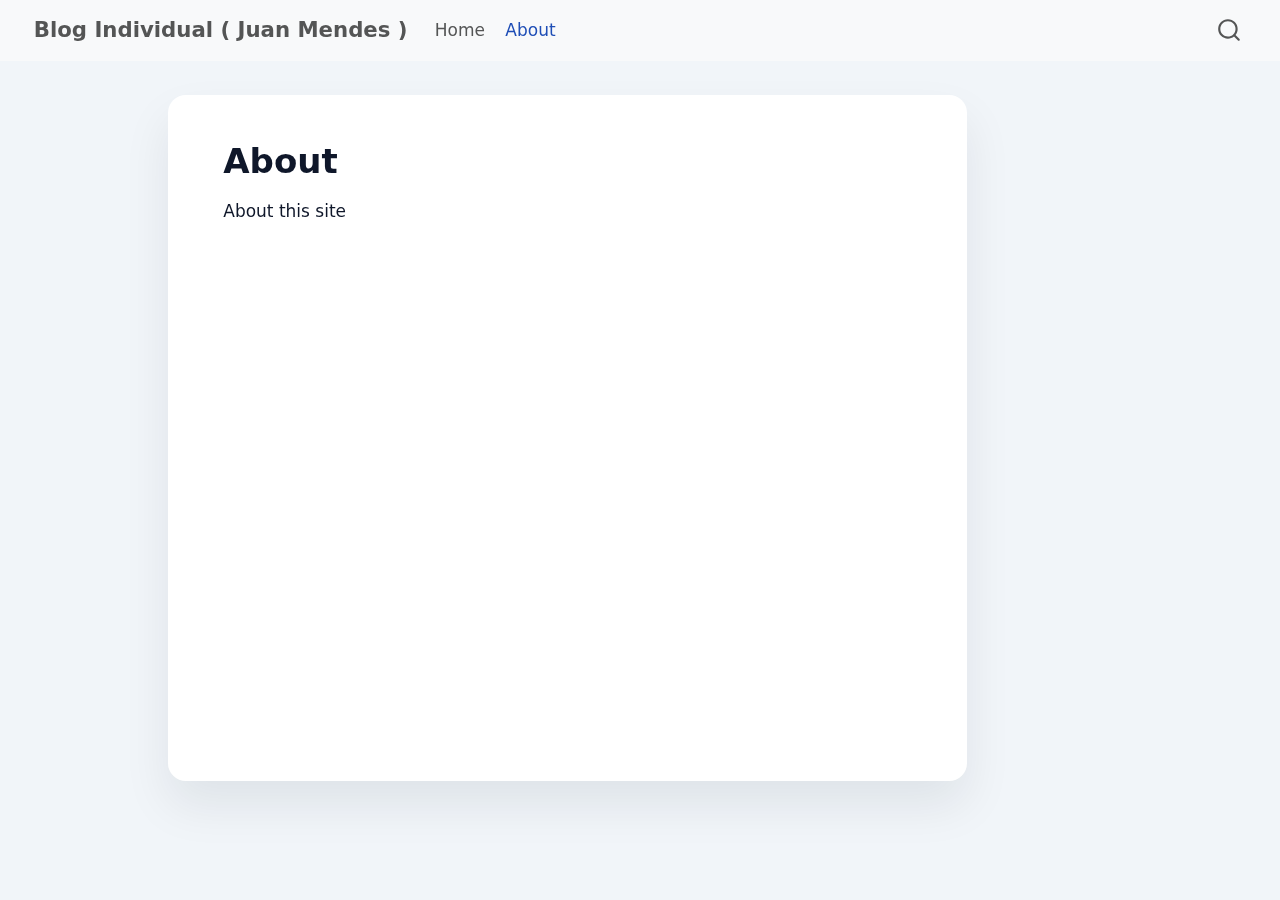
<file: about.html>
<!DOCTYPE html>
<html xmlns="http://www.w3.org/1999/xhtml" lang="en" xml:lang="en"><head>

<meta charset="utf-8">
<meta name="generator" content="quarto-1.8.25">

<meta name="viewport" content="width=device-width, initial-scale=1.0, user-scalable=yes">


<title>About – Blog Individual ( Juan Mendes )</title>
<style>
code{white-space: pre-wrap;}
span.smallcaps{font-variant: small-caps;}
div.columns{display: flex; gap: min(4vw, 1.5em);}
div.column{flex: auto; overflow-x: auto;}
div.hanging-indent{margin-left: 1.5em; text-indent: -1.5em;}
ul.task-list{list-style: none;}
ul.task-list li input[type="checkbox"] {
  width: 0.8em;
  margin: 0 0.8em 0.2em -1em; /* quarto-specific, see https://github.com/quarto-dev/quarto-cli/issues/4556 */ 
  vertical-align: middle;
}
</style>


<script src="site_libs/quarto-nav/quarto-nav.js"></script>
<script src="site_libs/quarto-nav/headroom.min.js"></script>
<script src="site_libs/clipboard/clipboard.min.js"></script>
<script src="site_libs/quarto-search/autocomplete.umd.js"></script>
<script src="site_libs/quarto-search/fuse.min.js"></script>
<script src="site_libs/quarto-search/quarto-search.js"></script>
<meta name="quarto:offset" content="./">
<script src="site_libs/quarto-html/quarto.js" type="module"></script>
<script src="site_libs/quarto-html/tabsets/tabsets.js" type="module"></script>
<script src="site_libs/quarto-html/axe/axe-check.js" type="module"></script>
<script src="site_libs/quarto-html/popper.min.js"></script>
<script src="site_libs/quarto-html/tippy.umd.min.js"></script>
<script src="site_libs/quarto-html/anchor.min.js"></script>
<link href="site_libs/quarto-html/tippy.css" rel="stylesheet">
<link href="site_libs/quarto-html/quarto-syntax-highlighting-7b89279ff1a6dce999919e0e67d4d9ec.css" rel="stylesheet" id="quarto-text-highlighting-styles">
<script src="site_libs/bootstrap/bootstrap.min.js"></script>
<link href="site_libs/bootstrap/bootstrap-icons.css" rel="stylesheet">
<link href="site_libs/bootstrap/bootstrap-e31584831b205ffbb2d98406f31c2a5b.min.css" rel="stylesheet" append-hash="true" id="quarto-bootstrap" data-mode="light">
<script id="quarto-search-options" type="application/json">{
  "location": "navbar",
  "copy-button": false,
  "collapse-after": 3,
  "panel-placement": "end",
  "type": "overlay",
  "limit": 50,
  "keyboard-shortcut": [
    "f",
    "/",
    "s"
  ],
  "show-item-context": false,
  "language": {
    "search-no-results-text": "No results",
    "search-matching-documents-text": "matching documents",
    "search-copy-link-title": "Copy link to search",
    "search-hide-matches-text": "Hide additional matches",
    "search-more-match-text": "more match in this document",
    "search-more-matches-text": "more matches in this document",
    "search-clear-button-title": "Clear",
    "search-text-placeholder": "",
    "search-detached-cancel-button-title": "Cancel",
    "search-submit-button-title": "Submit",
    "search-label": "Search"
  }
}</script>


<link rel="stylesheet" href="styles.css">
</head>

<body class="nav-fixed quarto-light">

<div id="quarto-search-results"></div>
  <header id="quarto-header" class="headroom fixed-top">
    <nav class="navbar navbar-expand-lg " data-bs-theme="dark">
      <div class="navbar-container container-fluid">
      <div class="navbar-brand-container mx-auto">
    <a href="./index.html" class="navbar-brand navbar-brand-logo">
    </a>
    <a class="navbar-brand" href="./index.html">
    <span class="navbar-title">Blog Individual ( Juan Mendes )</span>
    </a>
  </div>
            <div id="quarto-search" class="" title="Search"></div>
          <button class="navbar-toggler" type="button" data-bs-toggle="collapse" data-bs-target="#navbarCollapse" aria-controls="navbarCollapse" role="menu" aria-expanded="false" aria-label="Toggle navigation" onclick="if (window.quartoToggleHeadroom) { window.quartoToggleHeadroom(); }">
  <span class="navbar-toggler-icon"></span>
</button>
          <div class="collapse navbar-collapse" id="navbarCollapse">
            <ul class="navbar-nav navbar-nav-scroll me-auto">
  <li class="nav-item">
    <a class="nav-link" href="./index.html"> 
<span class="menu-text">Home</span></a>
  </li>  
  <li class="nav-item">
    <a class="nav-link active" href="./about.html" aria-current="page"> 
<span class="menu-text">About</span></a>
  </li>  
</ul>
          </div> <!-- /navcollapse -->
            <div class="quarto-navbar-tools">
</div>
      </div> <!-- /container-fluid -->
    </nav>
</header>
<!-- content -->
<div id="quarto-content" class="quarto-container page-columns page-rows-contents page-layout-article page-navbar">
<!-- sidebar -->
<!-- margin-sidebar -->
    <div id="quarto-margin-sidebar" class="sidebar margin-sidebar zindex-bottom">
        
    </div>
<!-- main -->
<main class="content" id="quarto-document-content">

<header id="title-block-header" class="quarto-title-block default">
<div class="quarto-title">
<h1 class="title">About</h1>
</div>



<div class="quarto-title-meta">

    
  
    
  </div>
  


</header>


<p>About this site</p>



</main> <!-- /main -->
<script id="quarto-html-after-body" type="application/javascript">
  window.document.addEventListener("DOMContentLoaded", function (event) {
    const icon = "";
    const anchorJS = new window.AnchorJS();
    anchorJS.options = {
      placement: 'right',
      icon: icon
    };
    anchorJS.add('.anchored');
    const isCodeAnnotation = (el) => {
      for (const clz of el.classList) {
        if (clz.startsWith('code-annotation-')) {                     
          return true;
        }
      }
      return false;
    }
    const onCopySuccess = function(e) {
      // button target
      const button = e.trigger;
      // don't keep focus
      button.blur();
      // flash "checked"
      button.classList.add('code-copy-button-checked');
      var currentTitle = button.getAttribute("title");
      button.setAttribute("title", "Copied!");
      let tooltip;
      if (window.bootstrap) {
        button.setAttribute("data-bs-toggle", "tooltip");
        button.setAttribute("data-bs-placement", "left");
        button.setAttribute("data-bs-title", "Copied!");
        tooltip = new bootstrap.Tooltip(button, 
          { trigger: "manual", 
            customClass: "code-copy-button-tooltip",
            offset: [0, -8]});
        tooltip.show();    
      }
      setTimeout(function() {
        if (tooltip) {
          tooltip.hide();
          button.removeAttribute("data-bs-title");
          button.removeAttribute("data-bs-toggle");
          button.removeAttribute("data-bs-placement");
        }
        button.setAttribute("title", currentTitle);
        button.classList.remove('code-copy-button-checked');
      }, 1000);
      // clear code selection
      e.clearSelection();
    }
    const getTextToCopy = function(trigger) {
      const outerScaffold = trigger.parentElement.cloneNode(true);
      const codeEl = outerScaffold.querySelector('code');
      for (const childEl of codeEl.children) {
        if (isCodeAnnotation(childEl)) {
          childEl.remove();
        }
      }
      return codeEl.innerText;
    }
    const clipboard = new window.ClipboardJS('.code-copy-button:not([data-in-quarto-modal])', {
      text: getTextToCopy
    });
    clipboard.on('success', onCopySuccess);
    if (window.document.getElementById('quarto-embedded-source-code-modal')) {
      const clipboardModal = new window.ClipboardJS('.code-copy-button[data-in-quarto-modal]', {
        text: getTextToCopy,
        container: window.document.getElementById('quarto-embedded-source-code-modal')
      });
      clipboardModal.on('success', onCopySuccess);
    }
      var localhostRegex = new RegExp(/^(?:http|https):\/\/localhost\:?[0-9]*\//);
      var mailtoRegex = new RegExp(/^mailto:/);
        var filterRegex = new RegExp('/' + window.location.host + '/');
      var isInternal = (href) => {
          return filterRegex.test(href) || localhostRegex.test(href) || mailtoRegex.test(href);
      }
      // Inspect non-navigation links and adorn them if external
     var links = window.document.querySelectorAll('a[href]:not(.nav-link):not(.navbar-brand):not(.toc-action):not(.sidebar-link):not(.sidebar-item-toggle):not(.pagination-link):not(.no-external):not([aria-hidden]):not(.dropdown-item):not(.quarto-navigation-tool):not(.about-link)');
      for (var i=0; i<links.length; i++) {
        const link = links[i];
        if (!isInternal(link.href)) {
          // undo the damage that might have been done by quarto-nav.js in the case of
          // links that we want to consider external
          if (link.dataset.originalHref !== undefined) {
            link.href = link.dataset.originalHref;
          }
        }
      }
    function tippyHover(el, contentFn, onTriggerFn, onUntriggerFn) {
      const config = {
        allowHTML: true,
        maxWidth: 500,
        delay: 100,
        arrow: false,
        appendTo: function(el) {
            return el.parentElement;
        },
        interactive: true,
        interactiveBorder: 10,
        theme: 'quarto',
        placement: 'bottom-start',
      };
      if (contentFn) {
        config.content = contentFn;
      }
      if (onTriggerFn) {
        config.onTrigger = onTriggerFn;
      }
      if (onUntriggerFn) {
        config.onUntrigger = onUntriggerFn;
      }
      window.tippy(el, config); 
    }
    const noterefs = window.document.querySelectorAll('a[role="doc-noteref"]');
    for (var i=0; i<noterefs.length; i++) {
      const ref = noterefs[i];
      tippyHover(ref, function() {
        // use id or data attribute instead here
        let href = ref.getAttribute('data-footnote-href') || ref.getAttribute('href');
        try { href = new URL(href).hash; } catch {}
        const id = href.replace(/^#\/?/, "");
        const note = window.document.getElementById(id);
        if (note) {
          return note.innerHTML;
        } else {
          return "";
        }
      });
    }
    const xrefs = window.document.querySelectorAll('a.quarto-xref');
    const processXRef = (id, note) => {
      // Strip column container classes
      const stripColumnClz = (el) => {
        el.classList.remove("page-full", "page-columns");
        if (el.children) {
          for (const child of el.children) {
            stripColumnClz(child);
          }
        }
      }
      stripColumnClz(note)
      if (id === null || id.startsWith('sec-')) {
        // Special case sections, only their first couple elements
        const container = document.createElement("div");
        if (note.children && note.children.length > 2) {
          container.appendChild(note.children[0].cloneNode(true));
          for (let i = 1; i < note.children.length; i++) {
            const child = note.children[i];
            if (child.tagName === "P" && child.innerText === "") {
              continue;
            } else {
              container.appendChild(child.cloneNode(true));
              break;
            }
          }
          if (window.Quarto?.typesetMath) {
            window.Quarto.typesetMath(container);
          }
          return container.innerHTML
        } else {
          if (window.Quarto?.typesetMath) {
            window.Quarto.typesetMath(note);
          }
          return note.innerHTML;
        }
      } else {
        // Remove any anchor links if they are present
        const anchorLink = note.querySelector('a.anchorjs-link');
        if (anchorLink) {
          anchorLink.remove();
        }
        if (window.Quarto?.typesetMath) {
          window.Quarto.typesetMath(note);
        }
        if (note.classList.contains("callout")) {
          return note.outerHTML;
        } else {
          return note.innerHTML;
        }
      }
    }
    for (var i=0; i<xrefs.length; i++) {
      const xref = xrefs[i];
      tippyHover(xref, undefined, function(instance) {
        instance.disable();
        let url = xref.getAttribute('href');
        let hash = undefined; 
        if (url.startsWith('#')) {
          hash = url;
        } else {
          try { hash = new URL(url).hash; } catch {}
        }
        if (hash) {
          const id = hash.replace(/^#\/?/, "");
          const note = window.document.getElementById(id);
          if (note !== null) {
            try {
              const html = processXRef(id, note.cloneNode(true));
              instance.setContent(html);
            } finally {
              instance.enable();
              instance.show();
            }
          } else {
            // See if we can fetch this
            fetch(url.split('#')[0])
            .then(res => res.text())
            .then(html => {
              const parser = new DOMParser();
              const htmlDoc = parser.parseFromString(html, "text/html");
              const note = htmlDoc.getElementById(id);
              if (note !== null) {
                const html = processXRef(id, note);
                instance.setContent(html);
              } 
            }).finally(() => {
              instance.enable();
              instance.show();
            });
          }
        } else {
          // See if we can fetch a full url (with no hash to target)
          // This is a special case and we should probably do some content thinning / targeting
          fetch(url)
          .then(res => res.text())
          .then(html => {
            const parser = new DOMParser();
            const htmlDoc = parser.parseFromString(html, "text/html");
            const note = htmlDoc.querySelector('main.content');
            if (note !== null) {
              // This should only happen for chapter cross references
              // (since there is no id in the URL)
              // remove the first header
              if (note.children.length > 0 && note.children[0].tagName === "HEADER") {
                note.children[0].remove();
              }
              const html = processXRef(null, note);
              instance.setContent(html);
            } 
          }).finally(() => {
            instance.enable();
            instance.show();
          });
        }
      }, function(instance) {
      });
    }
        let selectedAnnoteEl;
        const selectorForAnnotation = ( cell, annotation) => {
          let cellAttr = 'data-code-cell="' + cell + '"';
          let lineAttr = 'data-code-annotation="' +  annotation + '"';
          const selector = 'span[' + cellAttr + '][' + lineAttr + ']';
          return selector;
        }
        const selectCodeLines = (annoteEl) => {
          const doc = window.document;
          const targetCell = annoteEl.getAttribute("data-target-cell");
          const targetAnnotation = annoteEl.getAttribute("data-target-annotation");
          const annoteSpan = window.document.querySelector(selectorForAnnotation(targetCell, targetAnnotation));
          const lines = annoteSpan.getAttribute("data-code-lines").split(",");
          const lineIds = lines.map((line) => {
            return targetCell + "-" + line;
          })
          let top = null;
          let height = null;
          let parent = null;
          if (lineIds.length > 0) {
              //compute the position of the single el (top and bottom and make a div)
              const el = window.document.getElementById(lineIds[0]);
              top = el.offsetTop;
              height = el.offsetHeight;
              parent = el.parentElement.parentElement;
            if (lineIds.length > 1) {
              const lastEl = window.document.getElementById(lineIds[lineIds.length - 1]);
              const bottom = lastEl.offsetTop + lastEl.offsetHeight;
              height = bottom - top;
            }
            if (top !== null && height !== null && parent !== null) {
              // cook up a div (if necessary) and position it 
              let div = window.document.getElementById("code-annotation-line-highlight");
              if (div === null) {
                div = window.document.createElement("div");
                div.setAttribute("id", "code-annotation-line-highlight");
                div.style.position = 'absolute';
                parent.appendChild(div);
              }
              div.style.top = top - 2 + "px";
              div.style.height = height + 4 + "px";
              div.style.left = 0;
              let gutterDiv = window.document.getElementById("code-annotation-line-highlight-gutter");
              if (gutterDiv === null) {
                gutterDiv = window.document.createElement("div");
                gutterDiv.setAttribute("id", "code-annotation-line-highlight-gutter");
                gutterDiv.style.position = 'absolute';
                const codeCell = window.document.getElementById(targetCell);
                const gutter = codeCell.querySelector('.code-annotation-gutter');
                gutter.appendChild(gutterDiv);
              }
              gutterDiv.style.top = top - 2 + "px";
              gutterDiv.style.height = height + 4 + "px";
            }
            selectedAnnoteEl = annoteEl;
          }
        };
        const unselectCodeLines = () => {
          const elementsIds = ["code-annotation-line-highlight", "code-annotation-line-highlight-gutter"];
          elementsIds.forEach((elId) => {
            const div = window.document.getElementById(elId);
            if (div) {
              div.remove();
            }
          });
          selectedAnnoteEl = undefined;
        };
          // Handle positioning of the toggle
      window.addEventListener(
        "resize",
        throttle(() => {
          elRect = undefined;
          if (selectedAnnoteEl) {
            selectCodeLines(selectedAnnoteEl);
          }
        }, 10)
      );
      function throttle(fn, ms) {
      let throttle = false;
      let timer;
        return (...args) => {
          if(!throttle) { // first call gets through
              fn.apply(this, args);
              throttle = true;
          } else { // all the others get throttled
              if(timer) clearTimeout(timer); // cancel #2
              timer = setTimeout(() => {
                fn.apply(this, args);
                timer = throttle = false;
              }, ms);
          }
        };
      }
        // Attach click handler to the DT
        const annoteDls = window.document.querySelectorAll('dt[data-target-cell]');
        for (const annoteDlNode of annoteDls) {
          annoteDlNode.addEventListener('click', (event) => {
            const clickedEl = event.target;
            if (clickedEl !== selectedAnnoteEl) {
              unselectCodeLines();
              const activeEl = window.document.querySelector('dt[data-target-cell].code-annotation-active');
              if (activeEl) {
                activeEl.classList.remove('code-annotation-active');
              }
              selectCodeLines(clickedEl);
              clickedEl.classList.add('code-annotation-active');
            } else {
              // Unselect the line
              unselectCodeLines();
              clickedEl.classList.remove('code-annotation-active');
            }
          });
        }
    const findCites = (el) => {
      const parentEl = el.parentElement;
      if (parentEl) {
        const cites = parentEl.dataset.cites;
        if (cites) {
          return {
            el,
            cites: cites.split(' ')
          };
        } else {
          return findCites(el.parentElement)
        }
      } else {
        return undefined;
      }
    };
    var bibliorefs = window.document.querySelectorAll('a[role="doc-biblioref"]');
    for (var i=0; i<bibliorefs.length; i++) {
      const ref = bibliorefs[i];
      const citeInfo = findCites(ref);
      if (citeInfo) {
        tippyHover(citeInfo.el, function() {
          var popup = window.document.createElement('div');
          citeInfo.cites.forEach(function(cite) {
            var citeDiv = window.document.createElement('div');
            citeDiv.classList.add('hanging-indent');
            citeDiv.classList.add('csl-entry');
            var biblioDiv = window.document.getElementById('ref-' + cite);
            if (biblioDiv) {
              citeDiv.innerHTML = biblioDiv.innerHTML;
            }
            popup.appendChild(citeDiv);
          });
          return popup.innerHTML;
        });
      }
    }
  });
  </script>
</div> <!-- /content -->




</body></html>
</file>
<file: site_libs/quarto-html/tippy.css>
.tippy-box[data-animation=fade][data-state=hidden]{opacity:0}[data-tippy-root]{max-width:calc(100vw - 10px)}.tippy-box{position:relative;background-color:#333;color:#fff;border-radius:4px;font-size:14px;line-height:1.4;white-space:normal;outline:0;transition-property:transform,visibility,opacity}.tippy-box[data-placement^=top]>.tippy-arrow{bottom:0}.tippy-box[data-placement^=top]>.tippy-arrow:before{bottom:-7px;left:0;border-width:8px 8px 0;border-top-color:initial;transform-origin:center top}.tippy-box[data-placement^=bottom]>.tippy-arrow{top:0}.tippy-box[data-placement^=bottom]>.tippy-arrow:before{top:-7px;left:0;border-width:0 8px 8px;border-bottom-color:initial;transform-origin:center bottom}.tippy-box[data-placement^=left]>.tippy-arrow{right:0}.tippy-box[data-placement^=left]>.tippy-arrow:before{border-width:8px 0 8px 8px;border-left-color:initial;right:-7px;transform-origin:center left}.tippy-box[data-placement^=right]>.tippy-arrow{left:0}.tippy-box[data-placement^=right]>.tippy-arrow:before{left:-7px;border-width:8px 8px 8px 0;border-right-color:initial;transform-origin:center right}.tippy-box[data-inertia][data-state=visible]{transition-timing-function:cubic-bezier(.54,1.5,.38,1.11)}.tippy-arrow{width:16px;height:16px;color:#333}.tippy-arrow:before{content:"";position:absolute;border-color:transparent;border-style:solid}.tippy-content{position:relative;padding:5px 9px;z-index:1}
</file>
<file: site_libs/quarto-html/quarto-syntax-highlighting-7b89279ff1a6dce999919e0e67d4d9ec.css>
/* quarto syntax highlight colors */
:root {
  --quarto-hl-ot-color: #003B4F;
  --quarto-hl-at-color: #657422;
  --quarto-hl-ss-color: #20794D;
  --quarto-hl-an-color: #5E5E5E;
  --quarto-hl-fu-color: #4758AB;
  --quarto-hl-st-color: #20794D;
  --quarto-hl-cf-color: #003B4F;
  --quarto-hl-op-color: #5E5E5E;
  --quarto-hl-er-color: #AD0000;
  --quarto-hl-bn-color: #AD0000;
  --quarto-hl-al-color: #AD0000;
  --quarto-hl-va-color: #111111;
  --quarto-hl-bu-color: inherit;
  --quarto-hl-ex-color: inherit;
  --quarto-hl-pp-color: #AD0000;
  --quarto-hl-in-color: #5E5E5E;
  --quarto-hl-vs-color: #20794D;
  --quarto-hl-wa-color: #5E5E5E;
  --quarto-hl-do-color: #5E5E5E;
  --quarto-hl-im-color: #00769E;
  --quarto-hl-ch-color: #20794D;
  --quarto-hl-dt-color: #AD0000;
  --quarto-hl-fl-color: #AD0000;
  --quarto-hl-co-color: #5E5E5E;
  --quarto-hl-cv-color: #5E5E5E;
  --quarto-hl-cn-color: #8f5902;
  --quarto-hl-sc-color: #5E5E5E;
  --quarto-hl-dv-color: #AD0000;
  --quarto-hl-kw-color: #003B4F;
}

/* other quarto variables */
:root {
  --quarto-font-monospace: SFMono-Regular, Menlo, Monaco, Consolas, "Liberation Mono", "Courier New", monospace;
}

/* syntax highlight based on Pandoc's rules */
pre > code.sourceCode > span {
  color: #003B4F;
}

code.sourceCode > span {
  color: #003B4F;
}

div.sourceCode,
div.sourceCode pre.sourceCode {
  color: #003B4F;
}

/* Normal */
code span {
  color: #003B4F;
}

/* Alert */
code span.al {
  color: #AD0000;
  font-style: inherit;
}

/* Annotation */
code span.an {
  color: #5E5E5E;
  font-style: inherit;
}

/* Attribute */
code span.at {
  color: #657422;
  font-style: inherit;
}

/* BaseN */
code span.bn {
  color: #AD0000;
  font-style: inherit;
}

/* BuiltIn */
code span.bu {
  font-style: inherit;
}

/* ControlFlow */
code span.cf {
  color: #003B4F;
  font-weight: bold;
  font-style: inherit;
}

/* Char */
code span.ch {
  color: #20794D;
  font-style: inherit;
}

/* Constant */
code span.cn {
  color: #8f5902;
  font-style: inherit;
}

/* Comment */
code span.co {
  color: #5E5E5E;
  font-style: inherit;
}

/* CommentVar */
code span.cv {
  color: #5E5E5E;
  font-style: italic;
}

/* Documentation */
code span.do {
  color: #5E5E5E;
  font-style: italic;
}

/* DataType */
code span.dt {
  color: #AD0000;
  font-style: inherit;
}

/* DecVal */
code span.dv {
  color: #AD0000;
  font-style: inherit;
}

/* Error */
code span.er {
  color: #AD0000;
  font-style: inherit;
}

/* Extension */
code span.ex {
  font-style: inherit;
}

/* Float */
code span.fl {
  color: #AD0000;
  font-style: inherit;
}

/* Function */
code span.fu {
  color: #4758AB;
  font-style: inherit;
}

/* Import */
code span.im {
  color: #00769E;
  font-style: inherit;
}

/* Information */
code span.in {
  color: #5E5E5E;
  font-style: inherit;
}

/* Keyword */
code span.kw {
  color: #003B4F;
  font-weight: bold;
  font-style: inherit;
}

/* Operator */
code span.op {
  color: #5E5E5E;
  font-style: inherit;
}

/* Other */
code span.ot {
  color: #003B4F;
  font-style: inherit;
}

/* Preprocessor */
code span.pp {
  color: #AD0000;
  font-style: inherit;
}

/* SpecialChar */
code span.sc {
  color: #5E5E5E;
  font-style: inherit;
}

/* SpecialString */
code span.ss {
  color: #20794D;
  font-style: inherit;
}

/* String */
code span.st {
  color: #20794D;
  font-style: inherit;
}

/* Variable */
code span.va {
  color: #111111;
  font-style: inherit;
}

/* VerbatimString */
code span.vs {
  color: #20794D;
  font-style: inherit;
}

/* Warning */
code span.wa {
  color: #5E5E5E;
  font-style: italic;
}

.prevent-inlining {
  content: "</";
}

/*# sourceMappingURL=3944bc705cfaf4c80e56f77c5205168a.css.map */
</file>
<file: styles.css>
:root {
  --brand-primary: #2563eb;
  --brand-secondary: #0f172a;
  --brand-muted: #f1f5f9;
  --brand-surface: #ffffff;
  --brand-radius: 18px;
  --brand-shadow: 0 24px 48px rgba(15, 23, 42, 0.08);
  --brand-gradient: linear-gradient(135deg, #2563eb 0%, #4f46e5 45%, #9333ea 100%);
  --brand-success: #10b981;
}

body {
  font-family: "Inter", "Segoe UI", system-ui, -apple-system, BlinkMacSystemFont,
    sans-serif;
  background: var(--brand-muted);
  color: var(--brand-secondary);
}

main#quarto-document-content {
  background: var(--brand-surface);
  border-radius: var(--brand-radius);
  box-shadow: var(--brand-shadow);
  padding: 2.75rem 3.25rem;
  margin-top: 2rem;
  margin-bottom: 3.5rem;
}

@media (max-width: 991px) {
  main#quarto-document-content {
    padding: 2rem 1.75rem;
  }
}

.hero-card {
  background: var(--brand-gradient);
  color: #fff;
  padding: 2.5rem 2.75rem;
  border-radius: var(--brand-radius);
  box-shadow: var(--brand-shadow);
  margin-bottom: 2.5rem;
  position: relative;
  overflow: hidden;
}

.hero-card::after {
  content: "";
  position: absolute;
  inset: -40% 40% auto -20%;
  width: 55%;
  height: 140%;
  background: rgba(255, 255, 255, 0.08);
  transform: rotate(18deg);
}

.hero-card h2 {
  font-weight: 700;
  margin-bottom: 1.25rem;
}

.hero-card ul {
  margin: 0;
  padding-left: 1.2rem;
  font-size: 1.05rem;
  line-height: 1.7;
}

.activity-meta {
  display: inline-block;
  background: #fff;
  border-left: 4px solid var(--brand-primary);
  border-radius: var(--brand-radius);
  padding: 1rem 1.5rem;
  margin-bottom: 1.75rem;
  box-shadow: 0 20px 30px rgba(37, 99, 235, 0.06);
  font-size: 0.95rem;
}

.activity-meta code {
  background: rgba(37, 99, 235, 0.12);
  color: var(--brand-primary);
  padding: 0.1rem 0.45rem;
  border-radius: 999px;
  font-weight: 600;
}

.callout[class*="appearance-minimal"] {
  border: none;
  border-left: 4px solid var(--brand-primary);
  background: rgba(37, 99, 235, 0.08);
  box-shadow: 0 18px 32px rgba(37, 99, 235, 0.08);
}

.callout[class*="appearance-minimal"].callout-note {
  border-left-color: #7c3aed;
  background: rgba(124, 58, 237, 0.08);
  box-shadow: 0 18px 32px rgba(124, 58, 237, 0.1);
}

.callout[class*="appearance-minimal"].callout-tip {
  border-left-color: var(--brand-success);
  background: rgba(16, 185, 129, 0.08);
  box-shadow: 0 18px 32px rgba(16, 185, 129, 0.1);
}

.callout-title-container {
  font-weight: 600;
  letter-spacing: 0.02em;
}

.callout .callout-body {
  padding-top: 0.75rem;
  padding-bottom: 0.5rem;
}

.panel-tabset {
  margin-top: 1.75rem;
}

.panel-tabset > .nav-tabs {
  border-bottom: 1px solid rgba(15, 23, 42, 0.12);
}

.panel-tabset > .nav-tabs .nav-link {
  border: none;
  border-radius: 0;
  padding: 0.75rem 1.5rem;
  color: rgba(15, 23, 42, 0.8);
  font-weight: 600;
  transition: color 0.25s ease;
}

.panel-tabset > .nav-tabs .nav-link.active {
  color: var(--brand-primary);
  border-bottom: 3px solid var(--brand-primary);
  background: transparent;
}

.panel-tabset .tab-content {
  background: #fff;
  border-radius: var(--brand-radius);
  box-shadow: var(--brand-shadow);
  padding: 1.75rem;
  margin-top: 0.75rem;
}

table {
  border-radius: 12px;
  overflow: hidden;
  background: #fff;
  box-shadow: 0 16px 28px rgba(15, 23, 42, 0.08);
}

table thead {
  background: rgba(37, 99, 235, 0.12);
  text-transform: uppercase;
  letter-spacing: 0.05em;
  font-size: 0.85rem;
}

table tbody tr:nth-child(even) {
  background: rgba(15, 23, 42, 0.03);
}

pre {
  border-radius: 14px;
  background: #0f172a;
  color: #e2e8f0;
  padding: 1rem 1.25rem;
  box-shadow: inset 0 0 0 1px rgba(255, 255, 255, 0.05);
}

code:not(pre code) {
  background: rgba(15, 23, 42, 0.06);
  border-radius: 6px;
  padding: 0.15rem 0.4rem;
  font-size: 0.95em;
}

.closing-card {
  margin-top: 3rem;
  background: #fff;
  border-left: 4px solid var(--brand-success);
  border-radius: var(--brand-radius);
  padding: 1.75rem 2.25rem;
  box-shadow: 0 20px 36px rgba(16, 185, 129, 0.16);
  font-weight: 500;
  font-size: 1.05rem;
}

a {
  color: var(--brand-primary);
  font-weight: 600;
}

a:hover {
  color: #1d4ed8;
  text-decoration: none;
}
</file>
